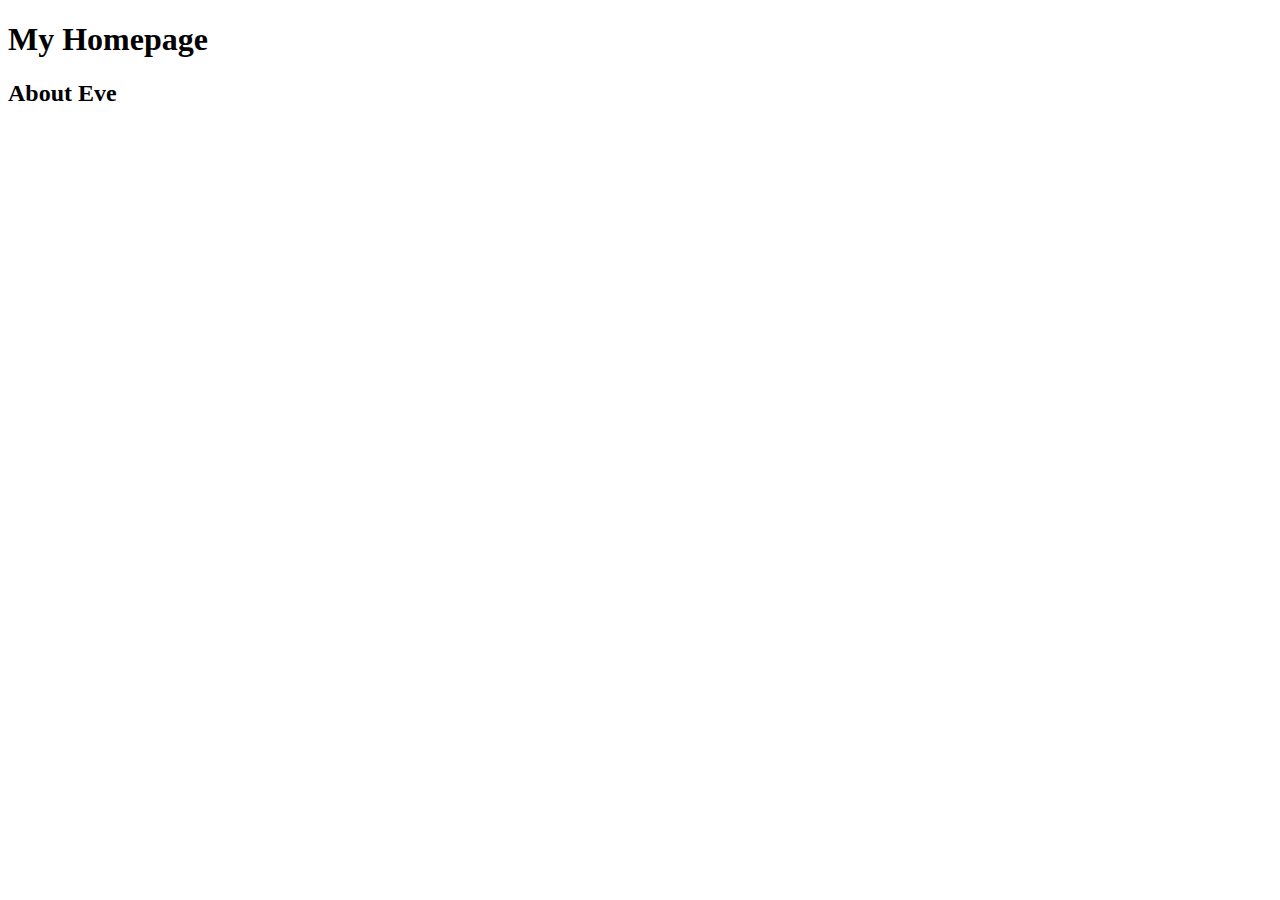
<file: index.html>
<!DOCTYPE html>
<html lang="en">
  <head>
    <meta charset="UTF-8" />
    <meta http-equiv="X-UA-Compatible" content="IE=edge" />
    <meta name="viewport" content="width=device-width, initial-scale=1.0" />
    <title>My Home Page</title>
  </head>
  <body>
    <h1>My Homepage</h1>
    <h2>About Eve</h2>
  </body>
</html>
</file>
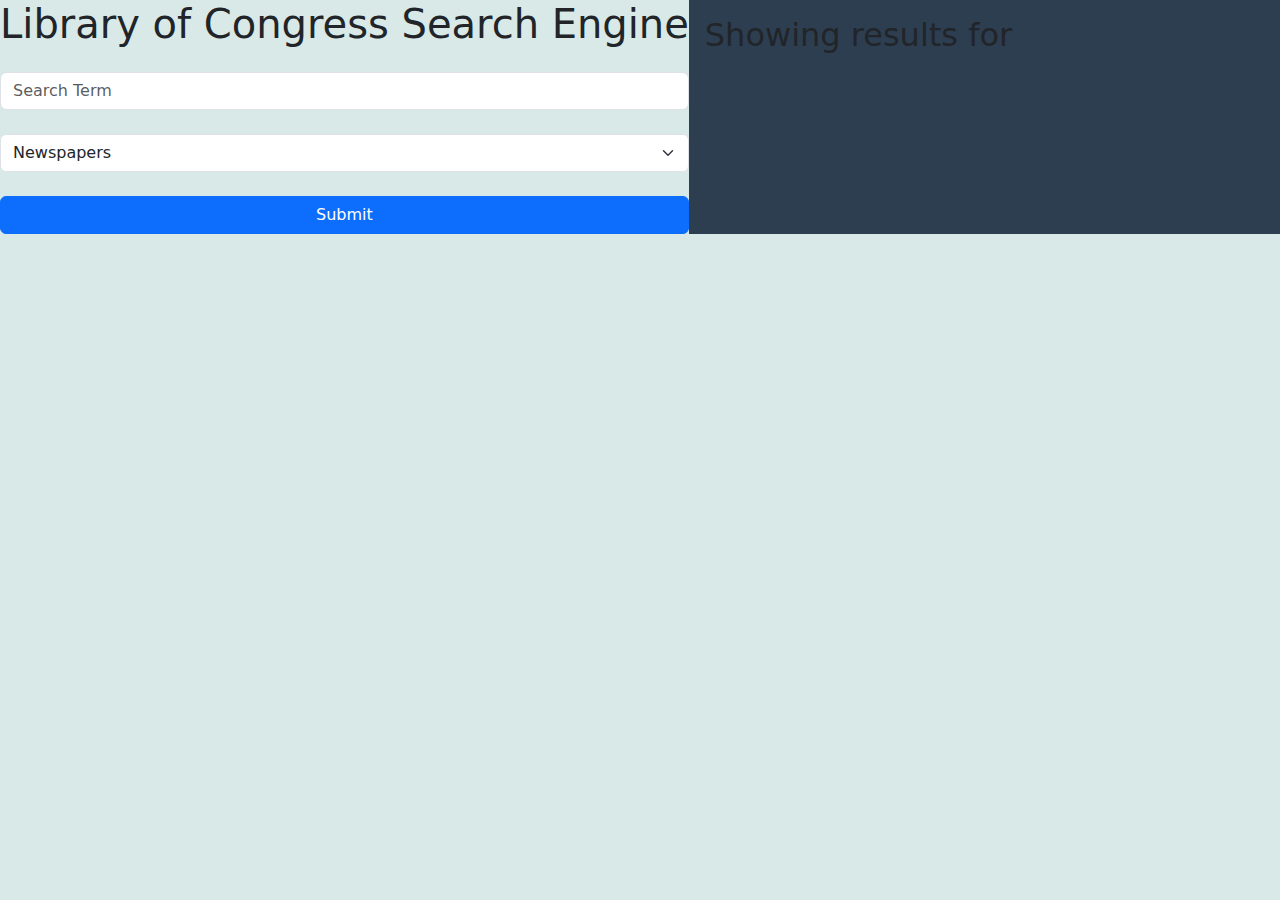
<file: search-results.html>
<!DOCTYPE html>
<html lang="en">
  <head>
    <meta charset="UTF-8" />
    <meta http-equiv="X-UA-Compatible" content="IE=edge" />
    <meta name="viewport" content="width=device-width, initial-scale=1.0" />
    <link
      href="https://fonts.googleapis.com/css2?family=Fira+Sans:wght@400&family=Merriweather:wght@700&display=swap"
      rel="stylesheet"
    />
    <link
      rel="stylesheet"
      href="https://cdn.jsdelivr.net/npm/bootstrap@5.1.3/dist/css/bootstrap.min.css"
    />
    <link rel="stylesheet" href="assets/css/styles-results.css" />
    <title>Library of Congress Search Engine</title>
  </head>
  <body>
    <aside id="form-container"></aside>
    <main>
      <h2>Showing results for <span id="search-term"></span></h2>
      <div id="results"></div>
    </main>
  </body>
  <script src="assets/js/scripts.js"></script>
</html>
</file>
<file: assets/css/styles-results.css>
body {
  background-color: #d9e9e8 !important;
  display: flex;
}

main {
  padding: 1em;
  flex: 1;
  background-color: #2d3e50 !important;
}

form,
#submit {
  width: 100%;
}
</file>
